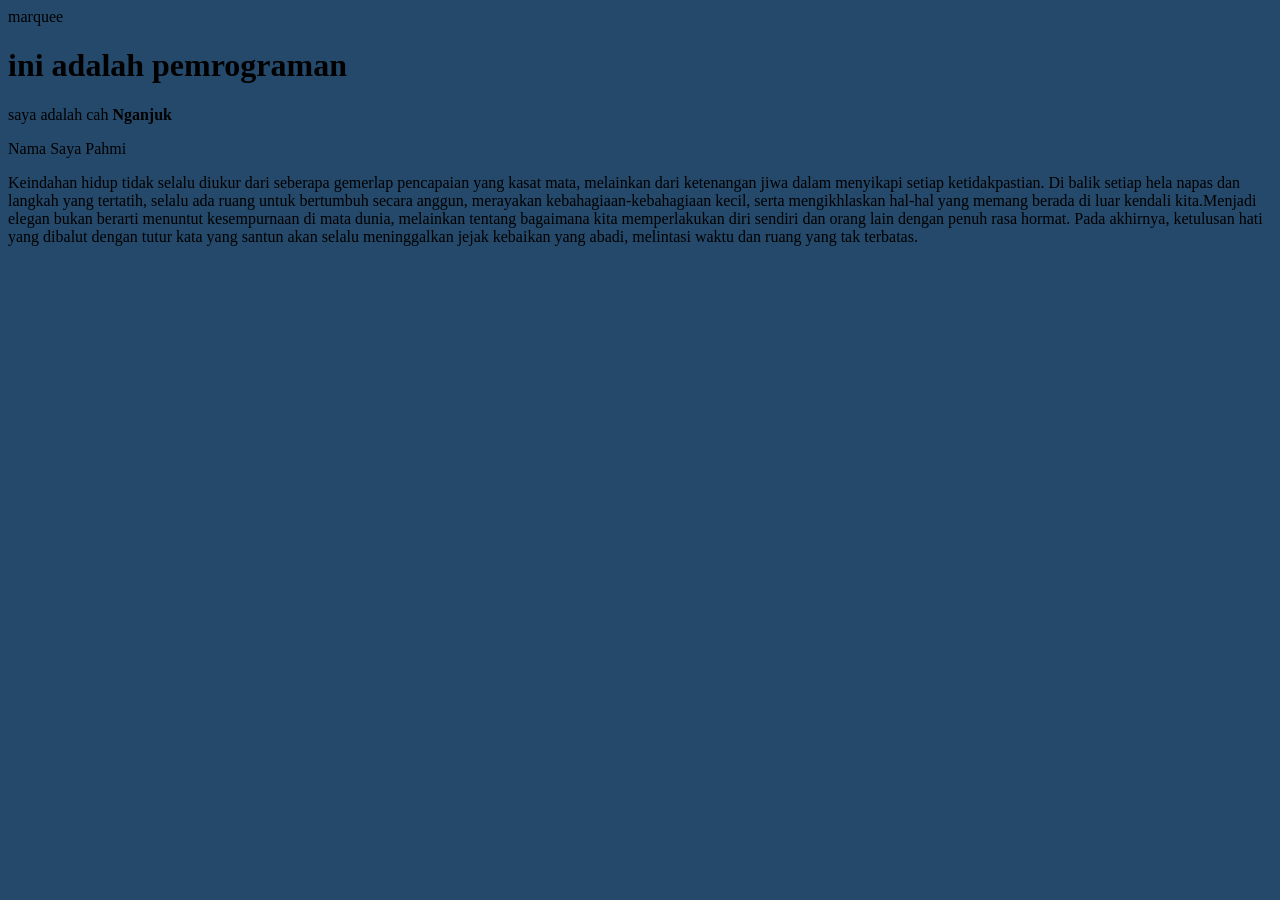
<file: tugas1/tugas1.html>
<ht
ml>
    <head>
     <title>Tugas 1 Web</title>
<body bgcolor="#24496b">
        marquee
    <h1>ini adalah pemrograman</h1>
    <p>saya adalah cah <b>Nganjuk</b></p>
    <p>Nama Saya Pahmi</p>
    <p></p>Keindahan hidup tidak selalu diukur dari seberapa gemerlap pencapaian yang kasat mata, melainkan dari ketenangan jiwa dalam menyikapi setiap ketidakpastian. Di balik setiap hela napas dan langkah yang tertatih, selalu ada ruang untuk bertumbuh secara anggun, merayakan kebahagiaan-kebahagiaan kecil, serta mengikhlaskan hal-hal yang memang berada di luar kendali kita.Menjadi elegan bukan berarti menuntut kesempurnaan di mata dunia, melainkan tentang bagaimana kita memperlakukan diri sendiri dan orang lain dengan penuh rasa hormat. Pada akhirnya, ketulusan hati yang dibalut dengan tutur kata yang santun akan selalu meninggalkan jejak kebaikan yang abadi, melintasi waktu dan ruang yang tak terbatas.
</file>
